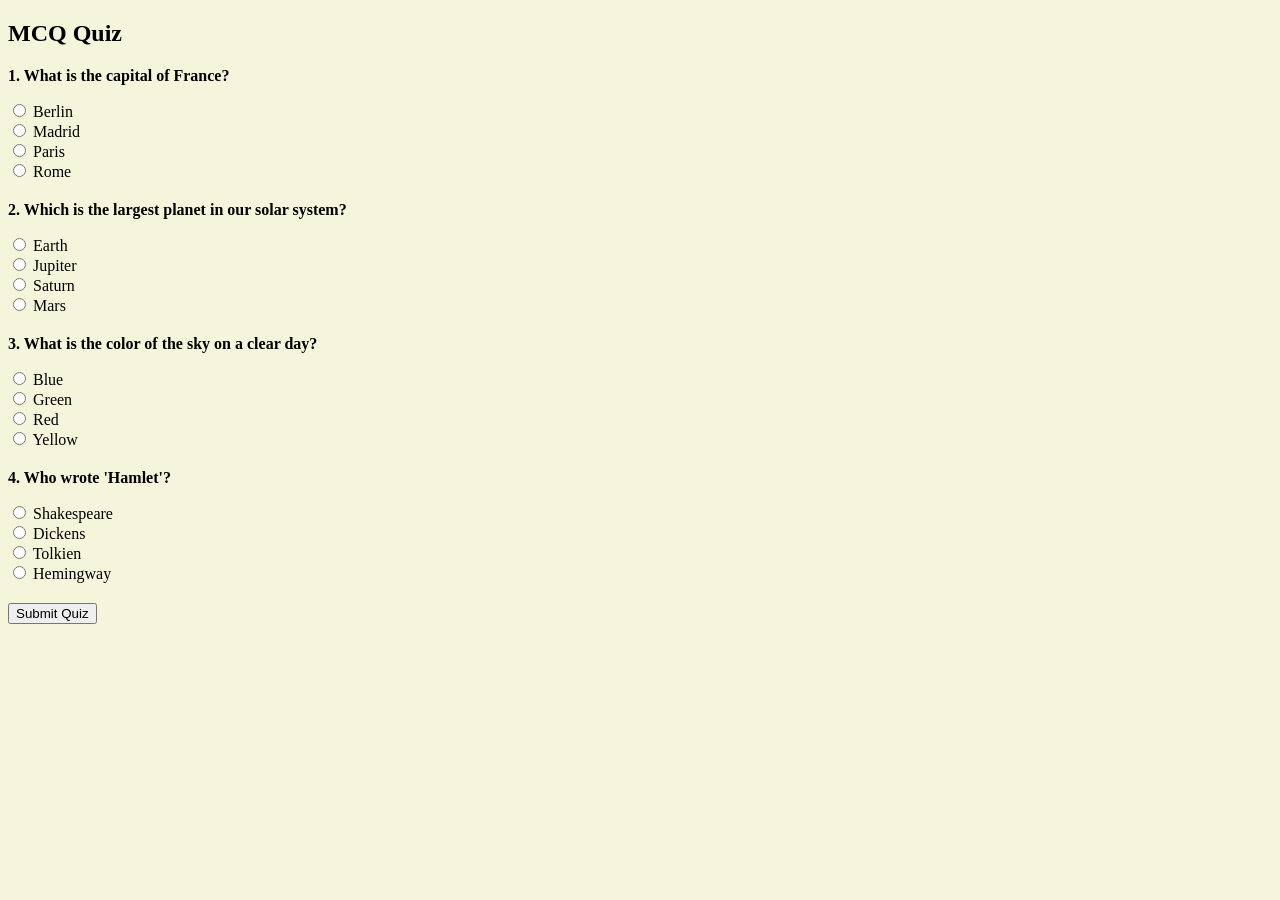
<file: wpLab/lab3/q1/index1.html>
<!DOCTYPE html>
<html lang="en">
<head>
  <meta charset="UTF-8">
  <meta name="viewport" content="width=device-width, initial-scale=1.0">
  <title>MCQ Quiz</title>
  <style>
    .question {
      margin-bottom: 20px;
    }
    .result {
      font-weight: bold;
      margin-top: 20px;
    }
  </style>

  <link rel="stylesheet" href="style1.css">
</head>
<body>
  <h2>MCQ Quiz</h2>

  <div id="quiz-container"></div>

  <button onclick="submitQuiz()">Submit Quiz</button>

  <p class="result" id="quiz-result"></p>

  <script src="index1.js"></script>
</body>
</html>
</file>
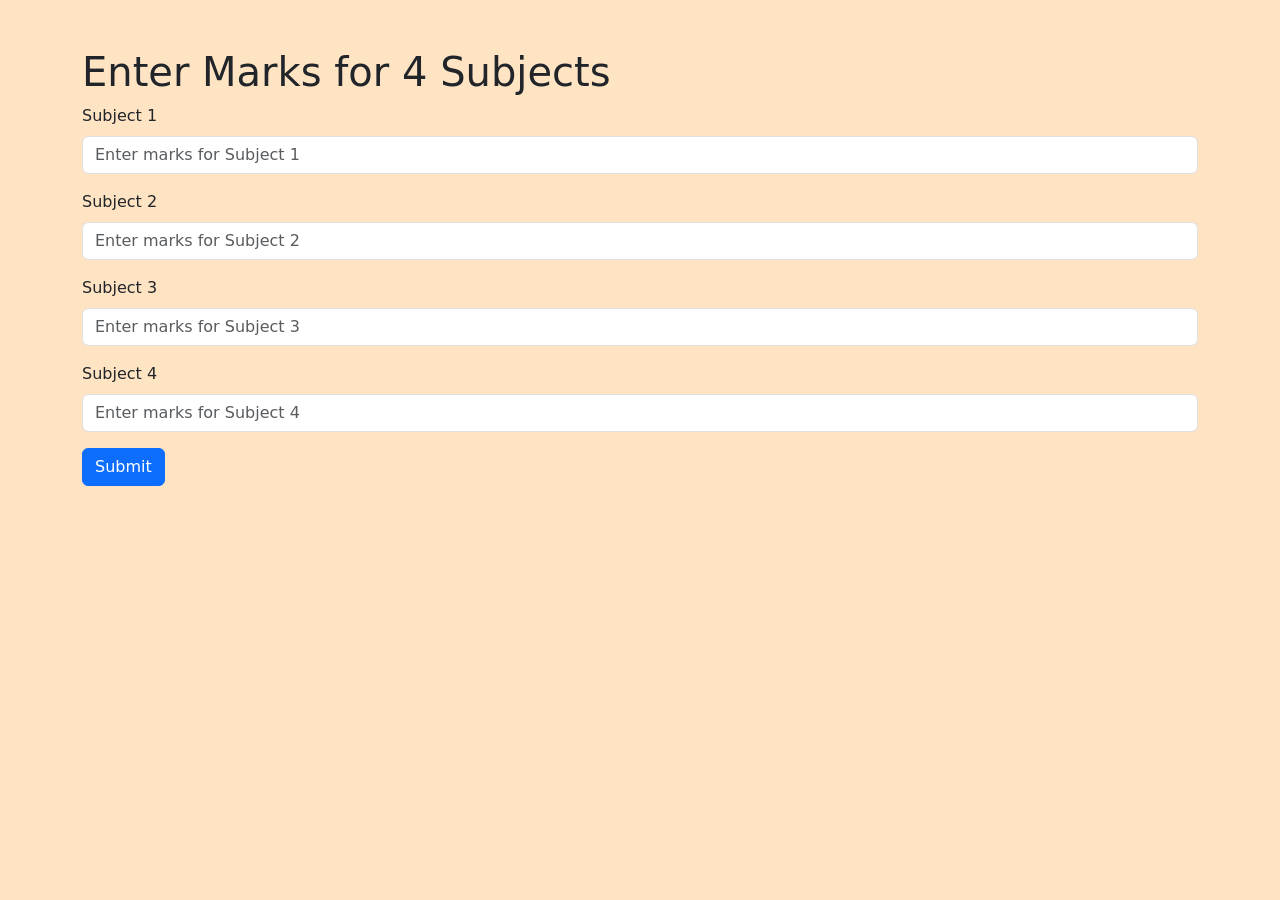
<file: wpLab/lab3/q3/index3.html>
<!DOCTYPE html>
<html lang="en">
<head>
  <meta charset="UTF-8">
  <meta name="viewport" content="width=device-width, initial-scale=1.0">
  <title>Marks Entry</title>
  <link href="https://cdn.jsdelivr.net/npm/bootstrap@5.3.3/dist/css/bootstrap.min.css" rel="stylesheet" integrity="sha384-QWTKZyjpPEjISv5WaRU9OFeRpok6YctnYmDr5pNlyT2bRjXh0JMhjY6hW+ALEwIH" crossorigin="anonymous">
  <script src="https://cdn.jsdelivr.net/npm/bootstrap@5.3.3/dist/js/bootstrap.bundle.min.js" integrity="sha384-YvpcrYf0tY3lHB60NNkmXc5s9fDVZLESaAA55NDzOxhy9GkcIdslK1eN7N6jIeHz" crossorigin="anonymous"></script>
  <link rel="stylesheet" href="styles3.css">
</head>
<body>
  <div class="container mt-5">
    <h1>Enter Marks for 4 Subjects</h1>
    
    <form id="marksForm">
      <div class="mb-3">
        <label for="subject1" class="form-label">Subject 1</label>
        <input type="number" class="form-control" id="subject1" placeholder="Enter marks for Subject 1" required>
      </div>
      <div class="mb-3">
        <label for="subject2" class="form-label">Subject 2</label>
        <input type="number" class="form-control" id="subject2" placeholder="Enter marks for Subject 2" required>
      </div>
      <div class="mb-3">
        <label for="subject3" class="form-label">Subject 3</label>
        <input type="number" class="form-control" id="subject3" placeholder="Enter marks for Subject 3" required>
      </div>
      <div class="mb-3">
        <label for="subject4" class="form-label">Subject 4</label>
        <input type="number" class="form-control" id="subject4" placeholder="Enter marks for Subject 4" required>
      </div>
      <button type="submit" class="btn btn-primary">Submit</button>
    </form>
    
    <div id="result" class="mt-4"></div>
  </div>

  <script src="index3.js"></script>
</body>
</html>
</file>
<file: wpLab/lab3/q1/style1.css>
body{
    background-color: beige;
}
</file>
<file: wpLab/lab3/q3/styles3.css>
body{
    background-color: bisque;
}
</file>
